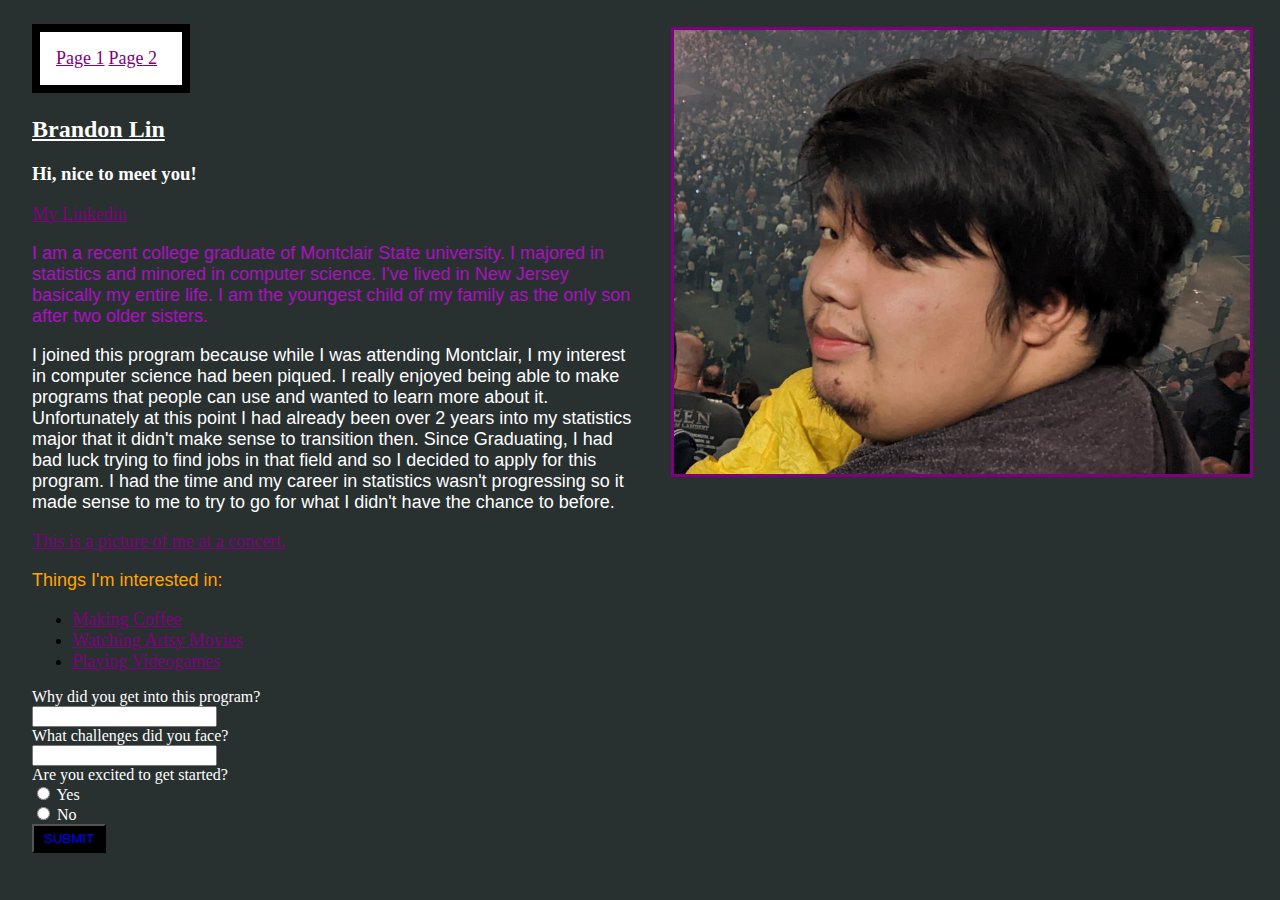
<file: index.html>
<!DOCTYPE html>
<html>
<head>
  <title>Brandon Lin</title>
  <link rel="stylesheet" type="text/css" href="css/style.css"
</head>
<body>
  <h2>Brandon Lin</h2>
  <h3>Hi, nice to meet you!</h3>
  <nav>
    <a href="index.html"> Page 1</a>
    <a href="pages/HW2.html"> Page 2</a>
  </nav>
  <a href="https://www.linkedin.com/in/brandon-lin-918935198?lipi=urn%3Ali%3Apage%3Ad_flagship3_profile_view_base_contact_details%3B4jqvYO5LQKartr%2Fh9BEPxQ%3D%3D">My Linkedin</a>
  <p>
    I am a recent college graduate of Montclair State university.
    I majored in statistics and minored in computer science.
    I've lived in New Jersey basically my entire life.
    I am the youngest child of my family as the only son after two older sisters.
  </p>
  <p class="second">
    I joined this program because while I was attending Montclair, I my interest in computer science had been piqued.
    I really enjoyed being able to make programs that people can use and wanted to learn more about it.
    Unfortunately at this point I had already been over 2 years into my statistics major that it didn't make sense to transition then.
    Since Graduating, I had bad luck trying to find jobs in that field and so I decided to apply for this program.
    I had the time and my career in statistics wasn't progressing so it made sense to me to try to go for what I didn't have the chance to before.
  </p>
  <div>
    <a href="https://imgur.com/d1TUpRJ"> <img src="images/Brandon.jpg"></a>
  </div>
  <a href="https://imgur.com/d1TUpRJ"> This is a picture of me at a concert. </a>
  <p id="interests">Things I'm interested in: </p>
  <ul>
    <li> <a href="#">Making Coffee </a></li>
    <li> <a href="#">Watching Artsy Movies </a></li>
    <li> <a href="#">Playing Videogames </a></li>
  </ul>
  <form>
    Why did you get into this program?<br>
    <input type="text" name="program"><br>
    What challenges did you face?<br>
    <input type="text" name="challenge"><br>
    Are you excited to get started? <br>
    <input type="radio" name="normal" value="Yes">
                Yes <br>
    <input type="radio" name="normal" value="No">
                No <br>
    <input type="button" name="submit" value="SUBMIT">
  </form>
</body>
</html>
</file>
<file: css/style.css>
body{
  background-color: #293030;
  margin: 1em;
  padding: 1em;
  margin-top: 5em;
}
h2{
  color: white;
  text-decoration: underline;
  font-family: serif;
  font-weight: bolder;
}
h3{color: white;}
p{
  color: #AB11C0;
  font-family: sans-serif;
  font-size: 18px;
  width: 50%;
}
ul{font-family: fantasy;}
a{
  color: purple;
  font-size: 18px;
}
nav {
  border: solid;
  border-width: .5em;
  background-color: white;
  position: fixed;
  top: 1.5em;
  width: 110px;
  padding: 1em;
}
img {
  position: absolute;
  top: 1.5em;
  right: 1.5em;
  border: solid;
  width: 45%;
  float:right;
}
.clearfix {
  overflow: auto;
}
table {
  color: white;
  width: 50%;
}
input[type=button]{
  margin: 0;
  background: black;
  cursor: pointer;
  padding: 5px 10px;
  color: blue;
}
form{
  color: white;
}
#interests{
  color: orange;
}
.second{
  color: white;
}
</file>
